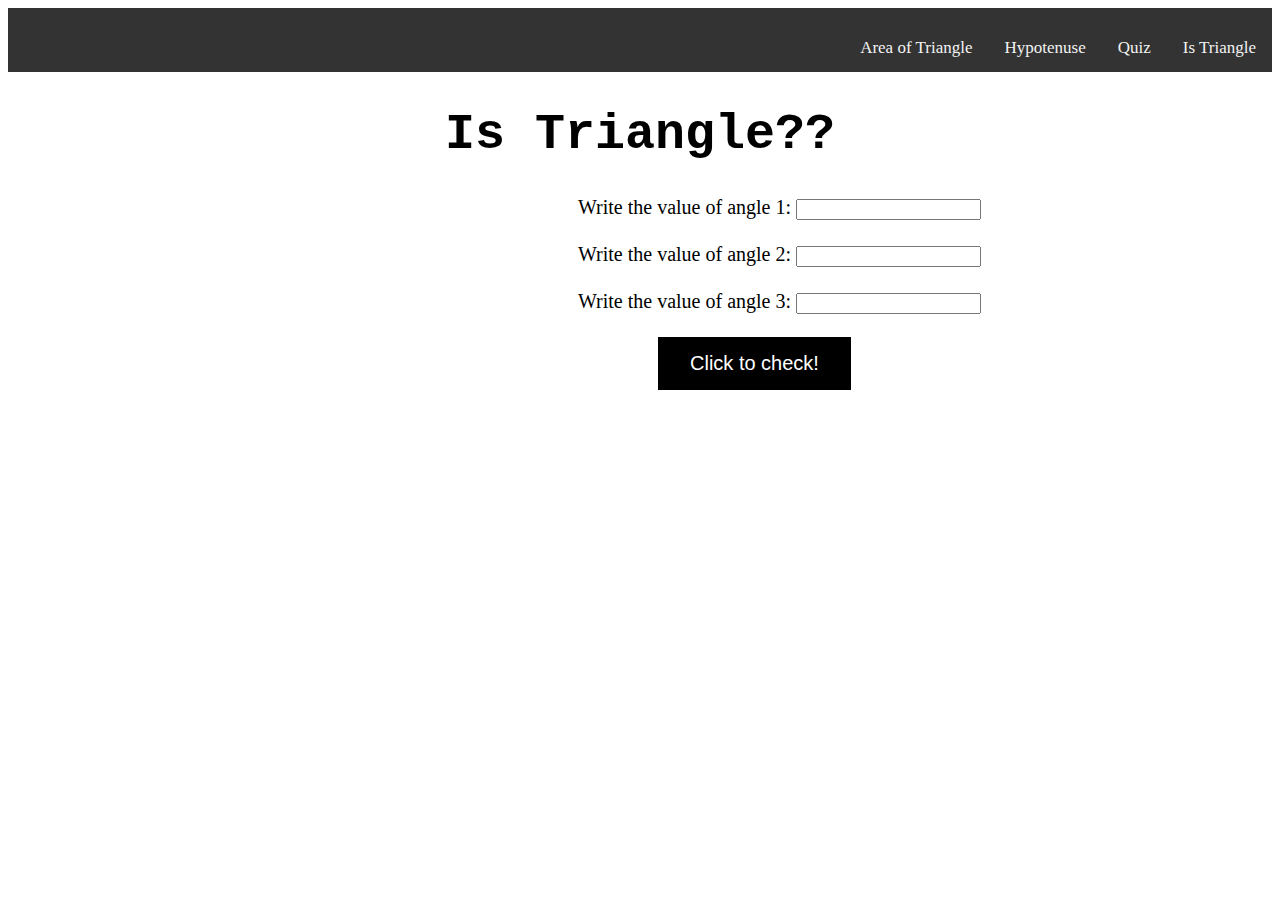
<file: index.html>
<!DOCTYPE html>
<html lang="en">
<head>
    <meta charset="UTF-8">
    <meta http-equiv="X-UA-Compatible" content="IE=edge">
    <meta name="viewport" content="width=device-width, initial-scale=1.0">
    <title>isTriangle</title>
    <!-- <link rel="stylesheet" href="https://maxcdn.bootstrapcdn.com/bootstrap/4.0.0/css/bootstrap.min.css" integrity="sha384-Gn5384xqQ1aoWXA+058RXPxPg6fy4IWvTNh0E263XmFcJlSAwiGgFAW/dAiS6JXm" crossorigin="anonymous"> -->
    <link rel="stylesheet" href="p1.css">


</head>
<body>
  
  <div class="topnav" id="navbarNav">
    <ul >
      <li >
        <a href="index.html">Is Triangle </a>
      </li>
      <li >
        <a  href="p2.html">Quiz</a>
      </li>
      <li >
        <a href="p3.html">Hypotenuse</a>
      </li>
      <li >
        <a  href="p4.html">Area of Triangle</a>
      </li>
    </ul>
  </div>


    <h1>Is Triangle??</h1>
    <div class="main-content">
    <label for="angle 1">Write the value of angle 1:</label>
    <input type="number" class="angle-input"><br><br>

    <label for="angle 2">Write the value of angle 2:</label>
    <input type="number" class="angle-input"><br><br>

    <label for="angle 3">Write the value of angle 3:</label>
    <input type="number"class="angle-input"><br> <br>   
</div>

    <button id="is-triangle-btn" class="btn ">Click to check!</button>

    <div id="output"></div>


    <script src="p1.js"></script>

</body>
</html>
</file>
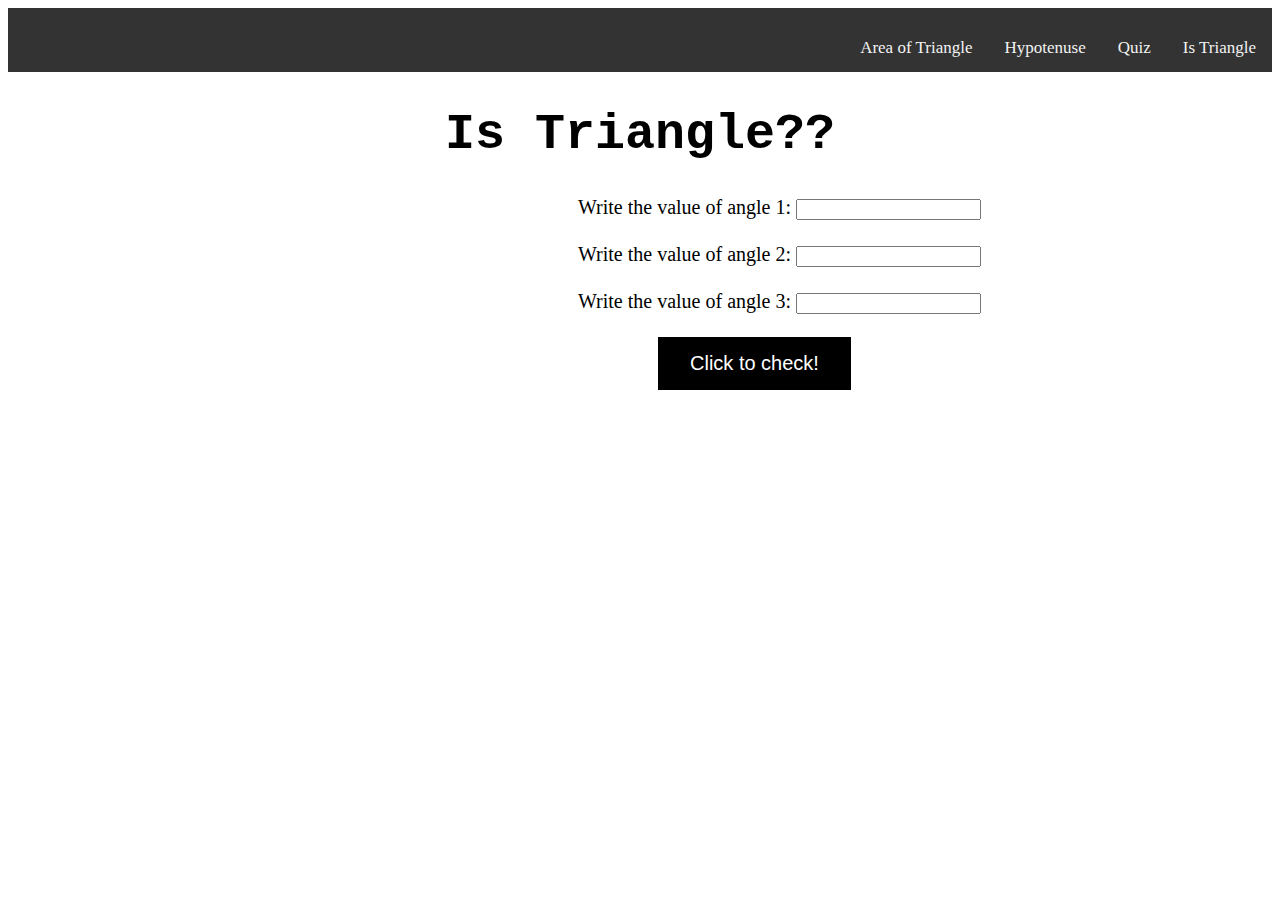
<file: p1.html>
<!DOCTYPE html>
<html lang="en">
<head>
    <meta charset="UTF-8">
    <meta http-equiv="X-UA-Compatible" content="IE=edge">
    <meta name="viewport" content="width=device-width, initial-scale=1.0">
    <title>isTriangle</title>
    <!-- <link rel="stylesheet" href="https://maxcdn.bootstrapcdn.com/bootstrap/4.0.0/css/bootstrap.min.css" integrity="sha384-Gn5384xqQ1aoWXA+058RXPxPg6fy4IWvTNh0E263XmFcJlSAwiGgFAW/dAiS6JXm" crossorigin="anonymous"> -->
    <link rel="stylesheet" href="p1.css">


</head>
<body>
  
  <div class="topnav" id="navbarNav">
    <ul >
      <li >
        <a href="p1.html">Is Triangle </a>
      </li>
      <li >
        <a  href="p2.html">Quiz</a>
      </li>
      <li >
        <a href="p3.html">Hypotenuse</a>
      </li>
      <li >
        <a  href="p4.html">Area of Triangle</a>
      </li>
    </ul>
  </div>


    <h1>Is Triangle??</h1>
    <div class="main-content">
    <label for="angle 1">Write the value of angle 1:</label>
    <input type="number" class="angle-input"><br><br>

    <label for="angle 2">Write the value of angle 2:</label>
    <input type="number" class="angle-input"><br><br>

    <label for="angle 3">Write the value of angle 3:</label>
    <input type="number"class="angle-input"><br> <br>   
</div>

    <button id="is-triangle-btn" class="btn ">Click to check!</button>

    <div id="output"></div>


    <script src="p1.js"></script>

</body>
</html>
</file>
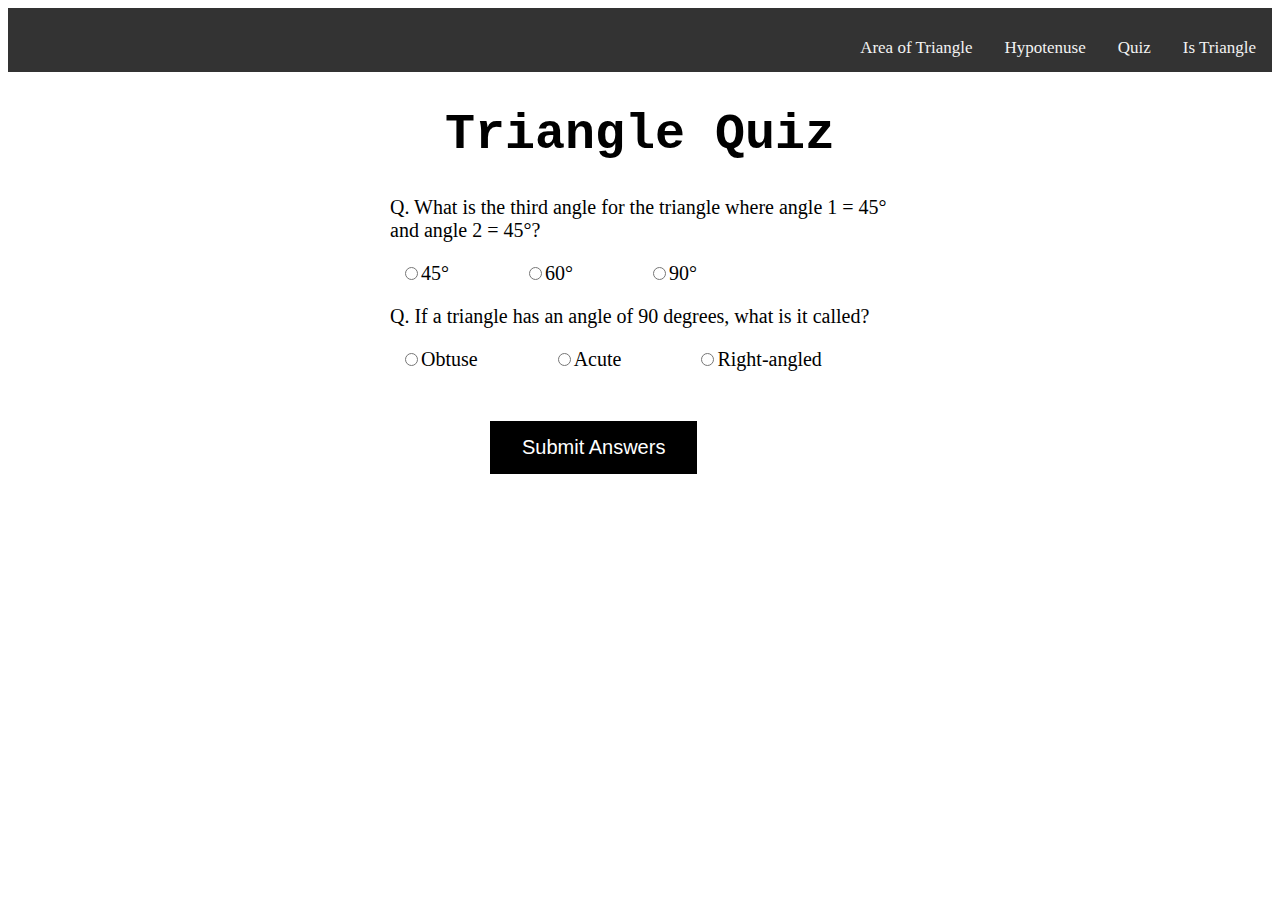
<file: p2.html>
<!DOCTYPE html>
<html lang="en">
<head>
    <meta charset="UTF-8">
    <meta http-equiv="X-UA-Compatible" content="IE=edge">
    <meta name="viewport" content="width=device-width, initial-scale=1.0">
    <title>Triangle Quiz</title>
    
    <link rel="stylesheet" href="p2.css">
</head>
<body>

  
  <div class="topnav" id="navbarNav">
    <ul >
      <li >
        <a class="nav-link" href="p1.html">Is Triangle </a>
      </li>
      <li >
        <a class="nav-link" href="p2.html">Quiz</a>
      </li>
      <li >
        <a class="nav-link" href="p3.html">Hypotenuse</a>
      </li>
      <li >
        <a class="nav-link disabled" href="p4.html">Area of Triangle</a>
      </li>
    </ul>
  </div>


    <h1>Triangle Quiz</h1>
    <div class="main-content">
    
    <form class="quiz-form">
    <div class="question-container">
        <p>Q. What is the third angle for the triangle where angle 1 = 45° and angle 2 = 45°? </p>
        <label ><input type="radio" name="question-1" value="45°">45°</label>
        <label ><input type="radio" name="question-1" value="60°">60°</label>
        <label ><input type="radio" name="question-1" value="90°">90°</label>
    </div>
    <div class="question-container">
        <p>Q. If a triangle has an angle of 90 degrees, what is it called? </p>
        <label ><input type="radio" name="question-2" value="Obtuse">Obtuse</label>
        <label ><input type="radio" name="question-2" value="Acute">Acute</label>
        <label ><input type="radio" name="question-2" value="Right-angled">Right-angled</label>
    </div>
    </form>

    <button id="submit-answer-btn" class="btn ">Submit Answers</button>
    <div id="output"></div>
    </div>

    <script src="p2.js"></script>
</body>
</html>
</file>
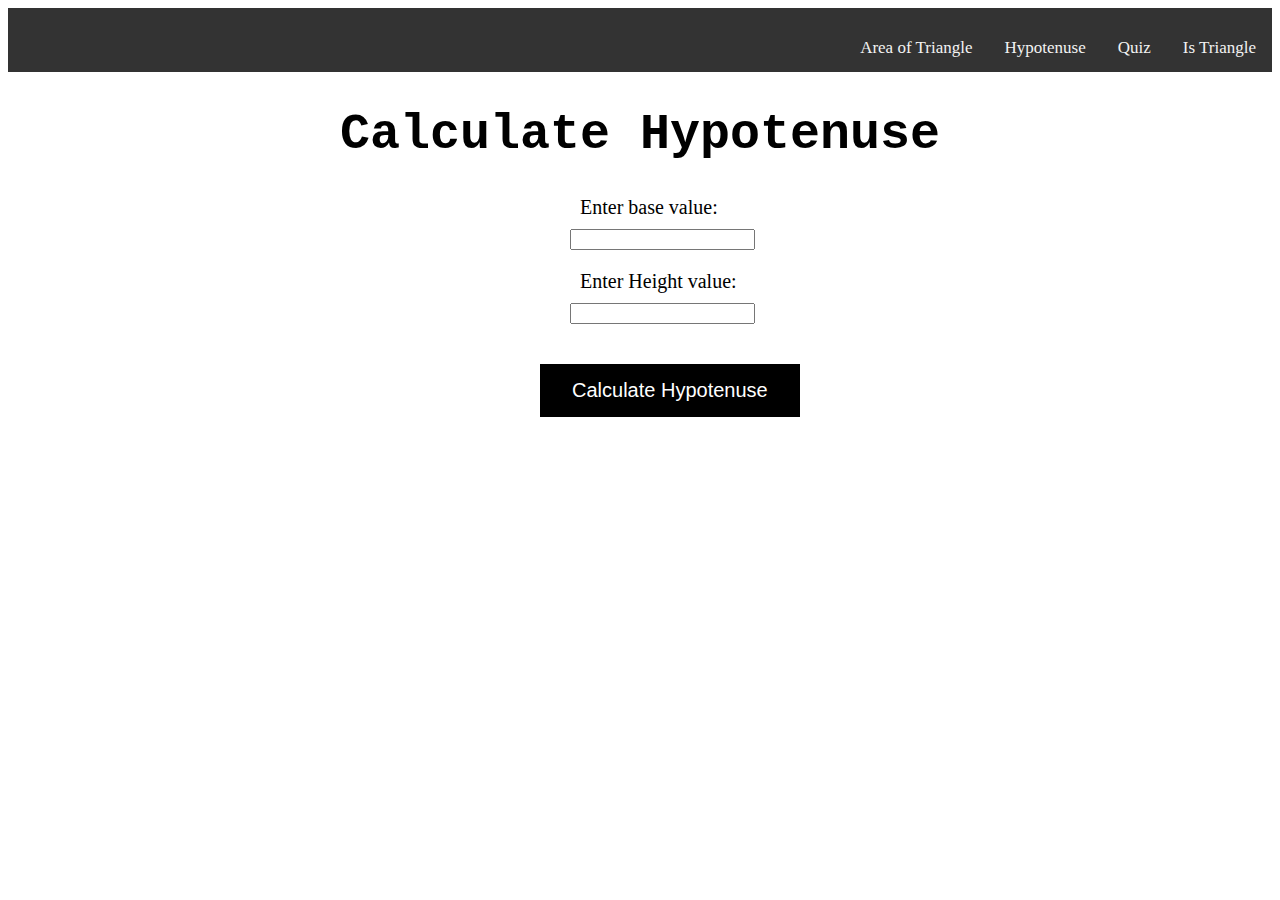
<file: p3.html>
<!DOCTYPE html>
<html lang="en">
<head>
    <meta charset="UTF-8">
    <meta http-equiv="X-UA-Compatible" content="IE=edge">
    <meta name="viewport" content="width=device-width, initial-scale=1.0">
    <title>Calculate Hypotenuse</title>
    
    <link rel="stylesheet" href="p3.css">
</head>
<body>
  <div class="topnav" >
    <ul >
      <li >
        <a href="p1.html">Is Triangle </a>
      </li>
      <li >
        <a href="p2.html">Quiz</a>
      </li>
      <li >
        <a href="p3.html">Hypotenuse</a>
      </li>
      <li >
        <a  href="p4.html">Area of Triangle</a>
      </li>
    </ul>
  </div>


    <h1>Calculate Hypotenuse</h1>
<div class="main-content">
    <label >Enter base value:</label><br>
    <input type="number" class="side"><br>

    <label >Enter Height value:</label><br>
    <input type="number" class="side"><br>

    <button id="hypotenuse-btn" class="btn">Calculate Hypotenuse</button>
  
    <div id="output" ></div>
</div>
<script src="p3.js"></script>

</body>
</html>
</file>
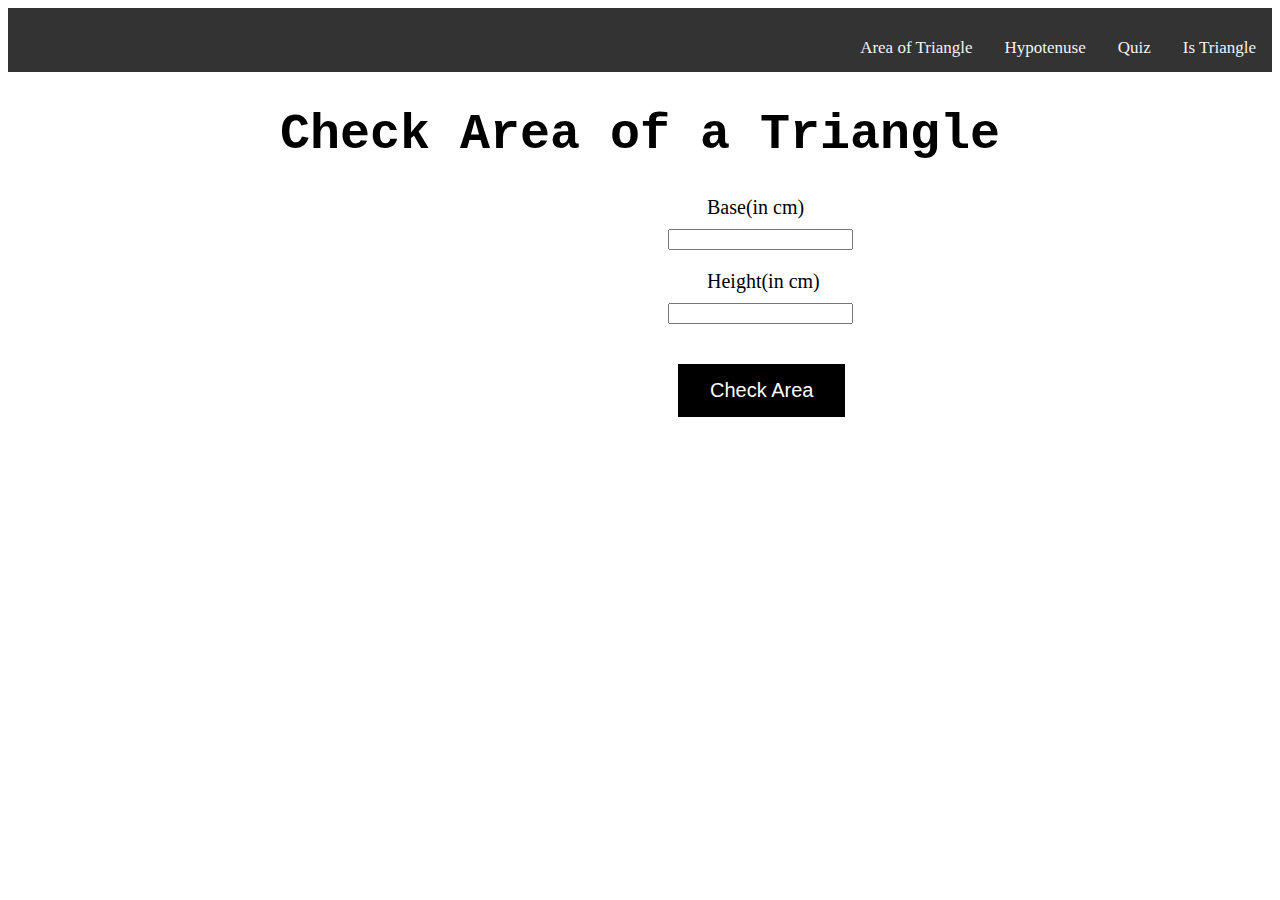
<file: p4.html>
<!DOCTYPE html>
<html lang="en">
<head>
    <meta charset="UTF-8">
    <meta http-equiv="X-UA-Compatible" content="IE=edge">
    <meta name="viewport" content="width=device-width, initial-scale=1.0">
    <title>Area of Triangle</title>
    
    <link rel="stylesheet" href="p4.css">
</head>
<body>
  
  <div class="topnav" >
    <ul >
      <li >
        <a  href="p1.html">Is Triangle </a>
      </li>
      <li >
        <a  href="p2.html">Quiz</a>
      </li>
      <li >
        <a  href="p3.html">Hypotenuse</a>
      </li>
      <li >
        <a  href="p4.html">Area of Triangle</a>
      </li>
    </ul>
  </div>

    <h1>Check Area of a Triangle</h1>
    <div class="main-content">

    <label >Base(in cm)</label><br>
    <input type="number" class="inputs"><br>

    <label >Height(in cm)</label><br>
    <input type="number" class="inputs"><br>

    <button id="check-area" class="btn ">Check Area</button>
    <div id="output"></div>
</div>

    <script src="p4.js"></script>

</body>
</html>
</file>
<file: p1.css>
.topnav {
    overflow: hidden;
    background-color: #333;
    
  }
  
  .topnav a {
    
    color: #f2f2f2;
    text-align: center;
    padding: 14px 16px;
    text-decoration: none;
    font-size: 17px;
    float: right;
  }
  
  .topnav a:hover {
    background-color: #ddd;
    color: black;
  }
  

  ul{
      list-style: none;
  }
  h1{
      text-align: center;
      font-family: 'Courier New', Courier, monospace;
      font-weight: bolder;
      font-size:50px;
  }
.main-content{
    
    max-width: 500px;
  margin-left: 570px;
  font-size: 20px;
}
.btn{
    background-color: black; /* Green */
  border: none;
  color: white;
  padding: 15px 32px;
  text-align: center;
  text-decoration: none;
  display: inline-block;
  font-size: 20px;
  margin-left: 650px;
}
#output{
    font-size: 40px;
    margin-left: 550px;
    margin-top: 20px;
    

}
</file>
<file: p2.css>
.topnav {
    overflow: hidden;
    background-color: #333;
    
  }
  
  .topnav a {
    float: left;
    color: #f2f2f2;
    text-align: center;
    padding: 14px 16px;
    text-decoration: none;
    font-size: 17px;
    float: right;
  }
  
  .topnav a:hover {
    background-color: #ddd;
    color: black;
  }
  

  ul{
      list-style: none;
  }
  
  h1{
    text-align: center;
    font-family: 'Courier New', Courier, monospace;
    font-weight: bolder;
    font-size:50px;
}
.main-content{
    
    max-width: 500px;
  margin: auto;
  font-size: 20px;
}
.btn{
  background-color: black; /* Green */
border: none;
color: white;
padding: 15px 32px;
text-align: center;
text-decoration: none;
display: inline-block;
font-size: 20px;
margin-left: 100px;
margin-top: 50px;
}

label{
  padding-left: 10px;
  padding-right:60px;
}
#output{
  font-size: 40px;
  margin-left: 90px;
  margin-top: 20px;
}
</file>
<file: p3.css>
.topnav {
    overflow: hidden;
    background-color: #333;
    
  }
  
  .topnav a {
    float: left;
    color: #f2f2f2;
    text-align: center;
    padding: 14px 16px;
    text-decoration: none;
    font-size: 17px;
    float: right;
  }
  
  .topnav a:hover {
    background-color: #ddd;
    color: black;
  }
  

  ul{
      list-style: none;
  }
  h1{
    text-align: center;
    font-family: 'Courier New', Courier, monospace;
    font-weight: bolder;
    font-size:50px;
}

.main-content{
    
    max-width: 500px;
  margin: auto;
  font-size: 20px;
}

label{
  padding:40px;
  margin-left: 150px;
  
}
.side{
  margin-left:180px ;
  margin-top: 10px;
  margin-bottom: 20px;
}

.btn{
background-color: black; /* Green */
border: none;
color: white;
padding: 15px 32px;
text-align: center;
text-decoration: none;
display: inline-block;
font-size: 20px;
margin-left: 150px;
margin-top: 20px;
}

#output{
  font-size: 40px;
  margin-left: 120px;
  margin-top: 20px;
}
</file>
<file: p4.css>
.topnav {
    overflow: hidden;
    background-color: #333;
    
  }
  
  .topnav a {
    float: left;
    color: #f2f2f2;
    text-align: center;
    padding: 14px 16px;
    text-decoration: none;
    font-size: 17px;
    float: right;
  }
  
  .topnav a:hover {
    background-color: #ddd;
    color: black;
  }
  

  ul{
      list-style: none;
  }
  h1{
    text-align: center;
    font-family: 'Courier New', Courier, monospace;
    font-weight: bolder;
    font-size:50px;
}

.main-content{
    
    max-width: 500px;
  margin-left:650px ;
  font-size: 20px;
}

.btn{
  background-color: black; /* Green */
  border: none;
  color: white;
  padding: 15px 32px;
  text-align: center;
  text-decoration: none;
  display: inline-block;
  font-size: 20px;
  margin-left: 20px;
  margin-top: 20px;
  }

  label{
    padding:40px;
    margin-left: 9px;
    
  }
  .inputs{
    margin-left:10px ;
    margin-top: 10px;
    margin-bottom: 20px;
  }
  #output{
    font-size: 40px;
    margin-left: 7px;
    margin-top: 20px;
  }
</file>
